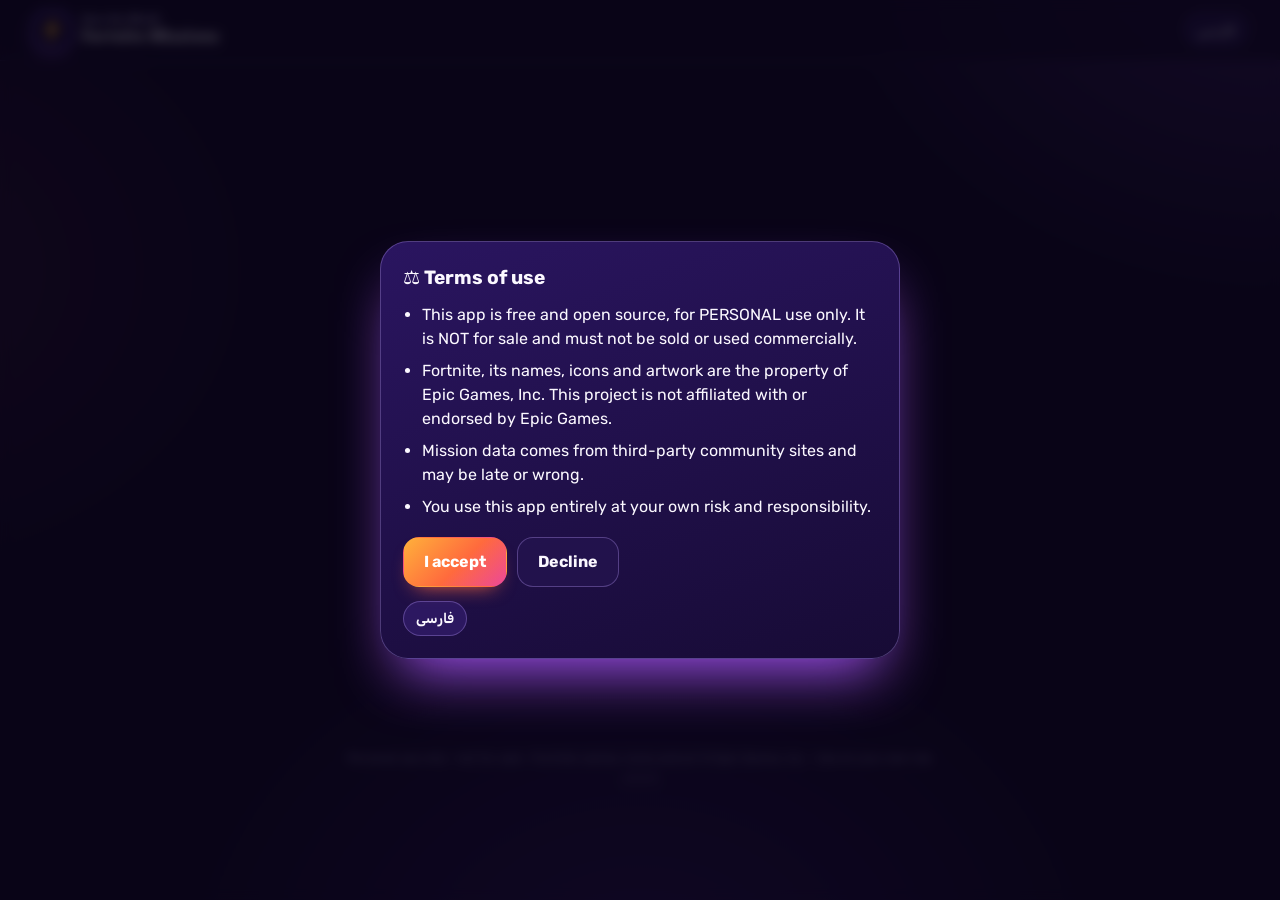
<file: app/index.html>
<!DOCTYPE html>
<html lang="en" dir="ltr">
<head>
<meta charset="UTF-8">
<meta name="viewport" content="width=device-width, initial-scale=1, viewport-fit=cover">
<meta name="theme-color" content="#120926">
<meta name="color-scheme" content="dark">
<meta name="description" content="Fortnite Save the World missions: V-Bucks, Power 160, Ventures 140, Top Missions, Reward Finder, weekly reward and season timers.">
<title>Fortnite Missions</title>
<link rel="manifest" href="manifest.webmanifest">
<link rel="icon" href="icons/icon-192.png" type="image/png">
<link rel="apple-touch-icon" href="icons/apple-touch-icon.png">
<meta name="apple-mobile-web-app-capable" content="yes">
<meta name="mobile-web-app-capable" content="yes">
<meta name="apple-mobile-web-app-status-bar-style" content="black-translucent">
<meta name="apple-mobile-web-app-title" content="FN Missions">
<link rel="preconnect" href="https://fonts.googleapis.com">
<link rel="preconnect" href="https://fonts.gstatic.com" crossorigin>
<link rel="stylesheet" href="https://fonts.googleapis.com/css2?family=Lilita+One&family=Rubik:wght@400;500;600;700&family=Vazirmatn:wght@400;600;800&display=swap">
<link rel="stylesheet" href="app.css">
</head>
<body>
<header class="bar"><div class="bar-in">
  <button class="icon-btn" id="back" type="button" aria-label="Back" hidden>
    <svg viewBox="0 0 24 24" aria-hidden="true"><path d="M15 5l-7 7 7 7" fill="none" stroke="currentColor" stroke-width="2.4" stroke-linecap="round" stroke-linejoin="round"/></svg>
  </button>
  <a class="brand" href="#/"><img src="icons/icon-192.png" alt="" width="40" height="40"><span class="who"><small id="brand-sub">Save the World</small><span id="brand">Fortnite Missions</span></span></a>
  <div class="coins">
    <a class="pill vb" id="vb-pill" href="#/vbucks" hidden>💎 <b id="vb-total">0</b></a>
    <button class="pill" id="lang" type="button">فارسی</button>
  </div>
</div></header>

<main id="view" tabindex="-1"></main>

<nav class="dock" id="dock" hidden></nav>

<footer class="foot">
  <p id="foot-status"></p>
  <p id="foot-terms"></p>
  <p class="ver">v2.0.0</p>
</footer>

<div class="modal" id="terms" hidden>
  <div class="sheet" role="dialog" aria-modal="true" aria-labelledby="terms-title">
    <h2 id="terms-title"></h2>
    <ul id="terms-list"></ul>
    <div class="row">
      <button class="btn primary" id="terms-ok" type="button"></button>
      <button class="btn ghost" id="terms-no" type="button"></button>
    </div>
    <button class="pill" id="terms-lang" type="button">فارسی</button>
  </div>
</div>

<script src="app.js"></script>
</body>
</html>
</file>
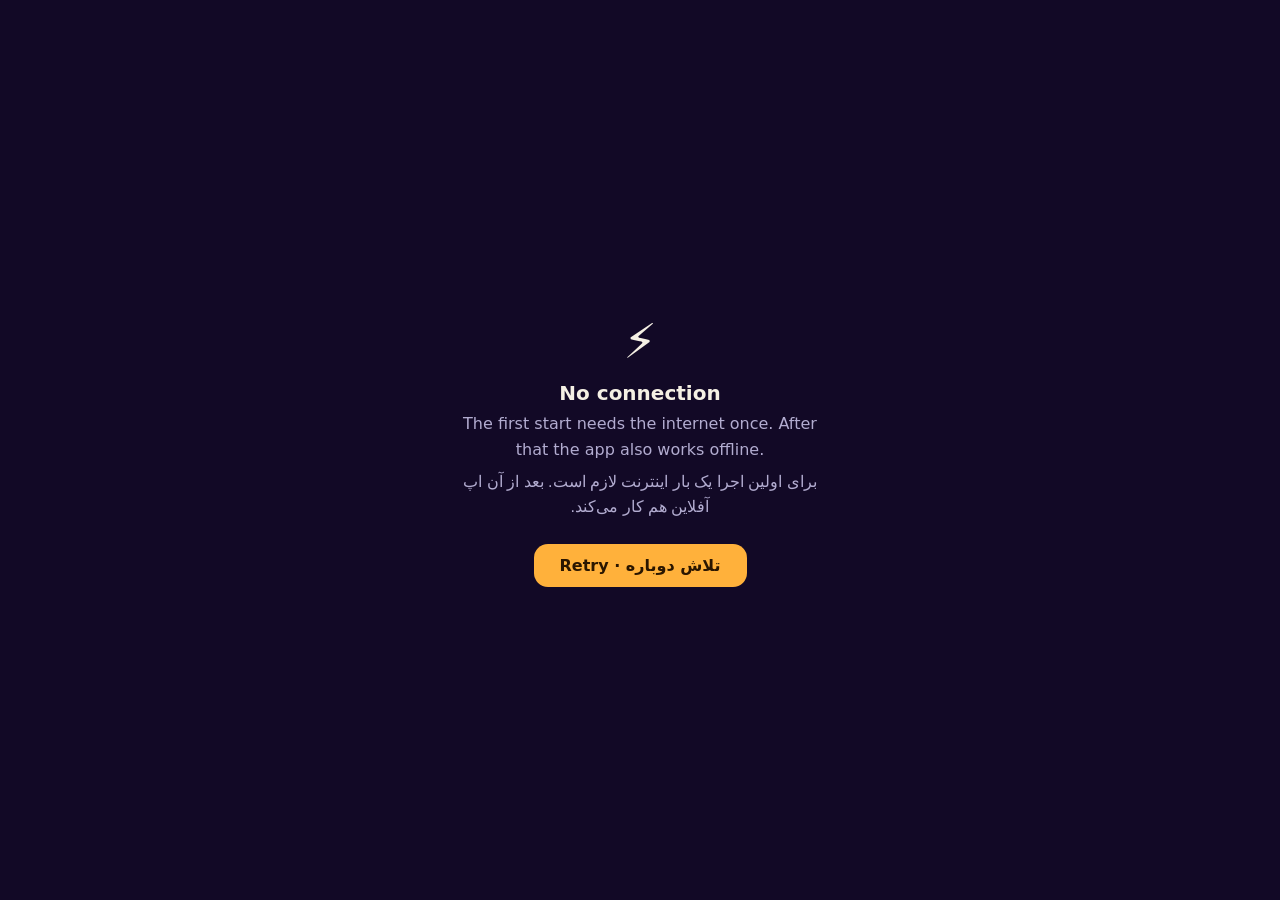
<file: android/app/src/main/assets/offline.html>
<!DOCTYPE html>
<html lang="en">
<head>
<meta charset="UTF-8">
<meta name="viewport" content="width=device-width, initial-scale=1">
<title>Offline</title>
<style>
  body{margin:0;min-height:100vh;display:grid;place-items:center;background:#120926;color:#f5f0e4;
    font-family:system-ui,-apple-system,"Segoe UI",Tahoma,sans-serif;text-align:center;padding:24px;box-sizing:border-box}
  .box{max-width:380px}
  .bolt{font-size:48px}
  h1{font-size:1.25rem;margin:12px 0 6px}
  p{color:#b2acd0;margin:0 0 6px;line-height:1.6}
  p[dir="rtl"]{font-family:Tahoma,sans-serif}
  button{margin-top:18px;padding:12px 26px;border:0;border-radius:14px;background:#ffb13b;color:#2a1600;
    font:inherit;font-weight:700;cursor:pointer}
</style>
</head>
<body>
<div class="box">
  <div class="bolt">⚡</div>
  <h1>No connection</h1>
  <p>The first start needs the internet once. After that the app also works offline.</p>
  <p dir="rtl">برای اولین اجرا یک بار اینترنت لازم است. بعد از آن اپ آفلاین هم کار می‌کند.</p>
  <button type="button" onclick="window.FNAndroid ? FNAndroid.retry() : location.reload()">Retry · تلاش دوباره</button>
</div>
</body>
</html>
</file>
<file: app/app.css>
:root{
  --night:#120926; --night-2:#1d1140; --glass:rgba(38,22,82,.62); --glass-2:rgba(58,34,120,.55);
  --line:rgba(170,140,255,.18); --line-2:rgba(190,160,255,.32);
  --violet:#8b5cf6; --purple:#a855f7; --magenta:#ec4899; --glow:#c9a2ff; --amber:#ffb13b; --bolt:#ffd24a;
  --orange:#ff7a2f; --cyan:#22d3ee; --lime:#a3e635;
  --text:#fbf8ff; --muted:#b9b0dc; --danger:#ff7a7a; --ok:#3fd6c4;
  --g-hot:linear-gradient(135deg,#ffb13b 0%,#ff6a3d 55%,#ec4899 100%);
  --g-violet:linear-gradient(135deg,#a855f7 0%,#6d28d9 100%);
  --radius:22px;
  --body:"Rubik",system-ui,-apple-system,"Segoe UI",sans-serif;
  --display:"Lilita One","Rubik",system-ui,sans-serif;
  --mono:ui-monospace,"SFMono-Regular",Menlo,Consolas,monospace;
  --safe-b:env(safe-area-inset-bottom,0px);
}
html[lang="fa"]{--body:"Vazirmatn",Tahoma,system-ui,sans-serif;--display:"Vazirmatn",Tahoma,system-ui,sans-serif}
*,*::before,*::after{box-sizing:border-box}
html{color-scheme:dark;-webkit-text-size-adjust:100%;background:var(--night)}
body{margin:0;min-height:100vh;display:flex;flex-direction:column;color:var(--text);font-family:var(--body);
  font-size:16px;line-height:1.5;background:var(--night);
  background-image:
    radial-gradient(60vmax 50vmax at 100% -10%,rgba(168,85,247,.38),transparent 60%),
    radial-gradient(50vmax 40vmax at -10% 30%,rgba(236,72,153,.18),transparent 60%),
    radial-gradient(60vmax 50vmax at 50% 110%,rgba(109,40,217,.35),transparent 60%);
  background-attachment:fixed;overflow-x:hidden}
html[lang="fa"] body{line-height:1.8}
button{font:inherit;color:inherit}
a{color:var(--glow)}
:focus-visible{outline:2px solid var(--bolt);outline-offset:2px;border-radius:8px}
img{display:block}

/* top bar ------------------------------------------------------------- */
.bar{position:sticky;top:0;z-index:5;display:flex;align-items:center;gap:10px;
  padding:calc(env(safe-area-inset-top,0px) + 10px) 16px 10px;
  background:rgba(18,9,38,.72);-webkit-backdrop-filter:blur(14px);backdrop-filter:blur(14px);
  border-bottom:1px solid var(--line)}
.bar-in{display:flex;align-items:center;gap:10px;width:100%;max-width:760px;margin:0 auto}
.brand{display:flex;align-items:center;gap:10px;color:var(--text);text-decoration:none;min-width:0}
.brand img{border-radius:14px;flex:none;box-shadow:0 0 0 2px rgba(255,255,255,.14),0 6px 18px -6px var(--purple)}
.brand .who{display:flex;flex-direction:column;min-width:0;line-height:1.15}
.brand small{color:var(--muted);font-size:.72rem;white-space:nowrap}
.brand span{font-family:var(--display);font-size:1.12rem;letter-spacing:.01em;white-space:nowrap;overflow:hidden;text-overflow:ellipsis}
html[lang="fa"] .brand span{font-weight:800;font-size:1rem}
.icon-btn{flex:none;width:40px;height:40px;display:grid;place-items:center;border-radius:14px;
  background:var(--glass-2);border:1px solid var(--line-2);cursor:pointer;padding:0}
.icon-btn[hidden]{display:none}
.icon-btn svg{width:22px;height:22px}
[dir="rtl"] .icon-btn svg{transform:scaleX(-1)}
.coins{margin-inline-start:auto;display:flex;gap:6px;flex:none}
.pill{flex:none;display:inline-flex;align-items:center;gap:6px;padding:6px 12px;border-radius:999px;
  border:1px solid var(--line-2);background:var(--glass-2);cursor:pointer;font-size:.86rem;font-weight:600;
  text-decoration:none;color:var(--text)}
.pill[hidden]{display:none}
.pill.vb{background:linear-gradient(135deg,rgba(34,211,238,.25),rgba(168,85,247,.35));font-variant-numeric:tabular-nums}
.pill.vb b{direction:ltr;unicode-bidi:isolate}

main{flex:1;width:100%;max-width:760px;margin:0 auto;padding:16px 16px 20px;outline:none}

/* home: hero ------------------------------------------------------------ */
.hero{position:relative;display:block;overflow:hidden;min-height:200px;padding:20px;border-radius:28px;
  color:#fff;text-decoration:none;isolation:isolate;
  background:var(--g-violet);box-shadow:0 22px 40px -22px rgba(168,85,247,.9),inset 0 0 0 1px rgba(255,255,255,.14)}
.hero .art{position:absolute;inset:0;z-index:-2;background-image:var(--bg,none);background-size:cover;
  background-position:70% 35%}
.hero::before{content:"";position:absolute;inset:0;z-index:-1;
  background:linear-gradient(90deg,rgba(62,18,120,.92) 0%,rgba(62,18,120,.55) 45%,rgba(62,18,120,0) 75%)}
[dir="rtl"] .hero::before{background:linear-gradient(270deg,rgba(62,18,120,.92) 0%,rgba(62,18,120,.55) 45%,rgba(62,18,120,0) 75%)}
[dir="rtl"] .hero .art{background-position:30% 35%}
.hero .tag{display:inline-flex;align-items:center;gap:6px;padding:4px 10px;border-radius:999px;
  background:rgba(0,0,0,.35);font-size:.78rem;font-weight:600}
.hero .tag b{font-variant-numeric:tabular-nums;direction:ltr;unicode-bidi:isolate;color:var(--bolt)}
.hero h1{margin:10px 0 4px;font-family:var(--display);font-weight:400;font-size:clamp(1.6rem,6.6vw,2.4rem);line-height:1.05;
  white-space:nowrap;text-shadow:0 3px 0 rgba(0,0,0,.25)}
html[lang="fa"] .hero h1{font-weight:800;line-height:1.35}
.hero p{margin:0 0 16px;max-width:58%;font-size:.92rem;color:#efe6ff}
.hero .cta{display:inline-flex;align-items:center;gap:8px;padding:10px 18px;border-radius:14px;background:var(--g-hot);
  font-weight:700;box-shadow:0 10px 20px -10px #ff6a3d}

.stats{display:grid;grid-template-columns:repeat(3,minmax(0,1fr));gap:10px;margin:14px 0 4px}
.stat{padding:12px 10px;border-radius:18px;background:var(--glass);border:1px solid var(--line);text-align:center;
  text-decoration:none;color:var(--text)}
.stat b{display:block;font-family:var(--display);font-weight:400;font-size:1.5rem;line-height:1.1;font-variant-numeric:tabular-nums}
html[lang="fa"] .stat b{font-weight:800}
.stat span{color:var(--muted);font-size:.76rem}

.sec{display:flex;align-items:baseline;justify-content:space-between;margin:20px 2px 10px}
.sec h2{margin:0;font-family:var(--display);font-weight:400;font-size:1.25rem}
html[lang="fa"] .sec h2{font-weight:800;font-size:1.1rem}
.sec a,.sec span{color:var(--muted);font-size:.85rem;text-decoration:none}

.grid{display:grid;grid-template-columns:repeat(2,minmax(0,1fr));gap:12px}
.tile{position:relative;overflow:hidden;display:flex;flex-direction:column;justify-content:space-between;gap:14px;
  min-height:128px;padding:14px;border-radius:var(--radius);color:#fff;text-decoration:none;font-weight:700;line-height:1.25;
  background:var(--tg,var(--g-violet));box-shadow:0 16px 28px -20px var(--ts,#7c3aed),inset 0 0 0 1px rgba(255,255,255,.16);
  transition:transform .15s ease}
.tile:active{transform:scale(.97)}
.tile::after{content:"";position:absolute;width:120px;height:120px;inset-inline-end:-40px;top:-40px;border-radius:50%;
  background:rgba(255,255,255,.13)}
.tile .ic{width:46px;height:46px;display:grid;place-items:center;border-radius:15px;font-size:1.5rem;
  background:rgba(255,255,255,.2);box-shadow:inset 0 0 0 1px rgba(255,255,255,.25)}
.tile .n{position:absolute;top:14px;inset-inline-end:14px;z-index:1;padding:2px 10px;border-radius:999px;
  background:rgba(0,0,0,.3);font-size:.8rem;font-variant-numeric:tabular-nums}
.tile .lb{font-size:1rem}
@media (max-width:639px){.grid .tile:last-child:nth-child(odd){grid-column:1/-1;min-height:84px;flex-direction:row;align-items:center;justify-content:flex-start}}
.t-vbucks{--tg:linear-gradient(140deg,#22d3ee,#3b82f6 55%,#7c3aed);--ts:#3b82f6}
.t-p160{--tg:linear-gradient(140deg,#ffcf3b,#ff7a2f 60%,#e11d48);--ts:#ff7a2f}
.t-v140{--tg:linear-gradient(140deg,#a3e635,#10b981 55%,#0e7490);--ts:#10b981}
.t-top{--tg:linear-gradient(140deg,#fb7185,#ec4899 50%,#9333ea);--ts:#ec4899}
.t-finder{--tg:linear-gradient(140deg,#c084fc,#7c3aed 60%,#4c1d95);--ts:#7c3aed}
.t-timers{--tg:linear-gradient(140deg,#60a5fa,#6366f1 55%,#4338ca);--ts:#6366f1}
.t-filters{--tg:linear-gradient(140deg,#94a3b8,#475569 60%,#1e293b);--ts:#475569}

.feature{display:flex;align-items:center;gap:14px;padding:12px;border-radius:var(--radius);background:var(--glass);
  border:1px solid var(--line);color:var(--text);text-decoration:none}
.feature img{width:72px;height:72px;border-radius:18px;flex:none;background:linear-gradient(135deg,#3b1d7a,#1b0f3d);
  box-shadow:inset 0 0 0 2px rgba(255,210,74,.5)}
.feature .t{flex:1;min-width:0}
.feature small{display:block;color:var(--muted);font-size:.78rem}
.feature b{display:block;font-size:1.05rem;color:var(--bolt)}
.feature .go{flex:none;width:36px;height:36px;display:grid;place-items:center;border-radius:12px;background:var(--g-hot);font-weight:700}
[dir="rtl"] .feature .go{transform:scaleX(-1)}

.toggle{display:flex;gap:4px;margin-top:14px;padding:4px;border-radius:16px;background:var(--glass);border:1px solid var(--line)}
.toggle button{flex:1;padding:10px;border-radius:12px;border:0;background:transparent;cursor:pointer;font-weight:600;color:var(--muted)}
.toggle button[aria-pressed="true"]{background:var(--g-violet);color:#fff;box-shadow:0 8px 18px -10px var(--purple)}

/* home: today (V-Bucks + weekly, side by side, nothing to click) ------- */
.today{display:grid;grid-template-columns:minmax(0,1.35fr) minmax(0,1fr);gap:12px}
.panel{min-width:0;padding:14px;border-radius:var(--radius);background:var(--glass);border:1px solid var(--line)}
.ph{display:flex;align-items:center;justify-content:space-between;gap:8px;margin-bottom:10px;font-size:.8rem;
  font-weight:700;color:var(--muted)}
.ph span{min-width:0;white-space:nowrap;overflow:hidden;text-overflow:ellipsis}
.ph b{flex:none;padding:2px 10px;border-radius:999px;background:linear-gradient(135deg,#22d3ee,#7c3aed);color:#fff;
  font-size:.85rem;font-variant-numeric:tabular-nums}
.vbp{background:linear-gradient(150deg,rgba(34,211,238,.16),rgba(124,58,237,.3) 60%,rgba(236,72,153,.14));border-color:rgba(214,150,255,.4)}
.vbl{list-style:none;margin:0;padding:0;display:grid;gap:8px}
.vbl li{display:flex;align-items:center;gap:8px;min-width:0;padding:6px;border-radius:14px;background:rgba(10,4,28,.35);
  direction:ltr;text-align:left}
.vbl img{width:40px;height:40px;flex:none;border-radius:12px;background:linear-gradient(145deg,#4c1d95,#1b0f3d)}
.vbl .t{flex:1;min-width:0;line-height:1.25}
.vbl .t b,.vbl .t small{display:block;white-space:nowrap;overflow:hidden;text-overflow:ellipsis}
.vbl .t b{font-size:.84rem}
.vbl .t small{color:var(--muted);font-size:.72rem}
.vbl .pw{padding:0;background:none;color:var(--bolt);font-size:inherit}
.vbl .q{flex:none;font-weight:800;color:var(--cyan);font-variant-numeric:tabular-nums}
.vbl .q::after{content:" 💎";font-size:.8em}
.wkp{display:flex;flex-direction:column;align-items:center;text-align:center;
  background:linear-gradient(150deg,rgba(255,177,59,.2),rgba(168,85,247,.32) 60%,rgba(76,29,149,.4));border-color:var(--line-2)}
.wkp .ph{align-self:stretch}
.wkp img{width:min(120px,100%);height:auto;aspect-ratio:1;border-radius:20px;background:linear-gradient(145deg,#4c1d95,#1b0f3d);
  box-shadow:0 0 0 2px rgba(255,210,74,.6),0 12px 30px -12px #ffb13b}
.wkp b{margin-top:10px;color:var(--bolt);font-family:var(--display);font-weight:400;font-size:1.15rem;line-height:1.2}
.wkp small{margin-top:4px;color:#e6dcff;font-size:.74rem;line-height:1.35}
.wkp small.warn{color:var(--amber)}
.wkp .chip-week{margin-top:8px;font-size:.74rem}
.panel .none{margin:0;color:var(--muted);font-size:.86rem}
@media (max-width:560px){
  .ph span{white-space:normal}
  .vbl li{flex-wrap:wrap;gap:4px 8px;padding:8px}
  .vbl img{width:34px;height:34px}
  .vbl .q{margin-inline-start:auto}
  .vbl .t{flex-basis:100%;order:3}
  .vbl .t b,.vbl .t small{white-space:normal}
}

/* banners -------------------------------------------------------------- */
.note{margin:0 0 14px;padding:12px 14px;border-radius:16px;background:rgba(139,92,246,.16);
  border:1px solid var(--line);border-inline-start:4px solid var(--violet);font-size:.93rem}
.note.warn{background:rgba(255,177,59,.12);border-inline-start-color:var(--amber)}
.note.err{background:rgba(255,122,122,.12);border-inline-start-color:var(--danger)}
.note .btn{margin-top:10px}

/* list pages ----------------------------------------------------------- */
.title{display:flex;align-items:center;gap:12px;margin:2px 0 16px;font-family:var(--display);font-weight:400;
  font-size:clamp(1.3rem,5.5vw,1.65rem);line-height:1.2}
html[lang="fa"] .title{font-weight:800;font-size:1.2rem}
.title .count{margin-inline-start:auto;flex:none;padding:4px 12px;border-radius:999px;background:var(--g-hot);
  font-family:var(--body);font-size:.8rem;font-weight:700;white-space:nowrap}
.zone{display:flex;align-items:center;gap:10px;margin:18px 0 10px;font-weight:700;font-size:.82rem;letter-spacing:.06em;
  text-transform:uppercase;color:var(--glow)}
.zone::after{content:"";flex:1;height:1px;background:linear-gradient(90deg,var(--line-2),transparent)}
[dir="rtl"] .zone::after{background:linear-gradient(270deg,var(--line-2),transparent)}
.zone img{width:30px;height:30px;border-radius:10px;box-shadow:0 0 0 2px var(--line-2)}
.zone:first-child{margin-top:4px}
.card{position:relative;display:flex;gap:12px;margin:0 0 10px;padding:12px;border-radius:var(--radius);background:var(--glass);
  border:1px solid var(--line);direction:ltr;text-align:left;-webkit-backdrop-filter:blur(8px);backdrop-filter:blur(8px)}
.card.vb{background:linear-gradient(135deg,rgba(34,211,238,.18),rgba(168,85,247,.32) 60%,rgba(236,72,153,.22));
  border-color:rgba(214,150,255,.6);box-shadow:0 14px 30px -18px var(--purple)}
.scene{flex:none;width:64px;height:64px;border-radius:18px;align-self:flex-start;
  background:linear-gradient(145deg,#4c1d95,#1b0f3d);box-shadow:inset 0 0 0 1px rgba(255,255,255,.14)}
.body{min-width:0;flex:1}
.head{display:flex;flex-wrap:wrap;align-items:center;gap:4px 8px;margin-bottom:8px}
.pw{padding:1px 9px;border-radius:999px;background:var(--g-hot);color:#fff;font-weight:700;font-size:.82rem;white-space:nowrap}
.pw::before{content:"⚡";margin-inline-end:2px}
.name{font-weight:700}
.biome{color:var(--muted);font-size:.84rem}
.chips{display:flex;flex-wrap:wrap;gap:6px;margin-bottom:6px}
.chip{display:inline-flex;align-items:center;gap:6px;padding:3px 10px 3px 4px;border-radius:14px;
  background:rgba(10,4,28,.4);border:1px solid var(--line);font-weight:700;font-size:.88rem;line-height:1.25}
.chip img{width:32px;height:32px;flex:none}
.chip .q{color:var(--bolt);font-variant-numeric:tabular-nums}
.chip .l{color:var(--muted)}
.basics{display:flex;flex-wrap:wrap;gap:4px 12px;color:var(--muted);font-size:.78rem}
.basic{display:inline-flex;align-items:center;gap:4px}
.basic img{width:20px;height:20px}
.dash{color:var(--muted)}

/* text mode ------------------------------------------------------------ */
.txt{padding:14px 16px;border-radius:var(--radius);background:var(--glass);border:1px solid var(--line);
  white-space:pre-wrap;word-break:break-word;font-size:.93rem;line-height:1.6}
.txt code{font-family:var(--mono);font-size:.9em;background:rgba(139,92,246,.25);padding:0 4px;border-radius:5px}
.txt i{color:var(--muted)}
.txt .sep{color:var(--line-2)}

/* weekly --------------------------------------------------------------- */
.weekly{position:relative;overflow:hidden;display:flex;align-items:center;gap:18px;padding:18px;border-radius:28px;
  background:linear-gradient(135deg,rgba(255,177,59,.22),rgba(168,85,247,.4) 55%,rgba(76,29,149,.5));
  border:1px solid var(--line-2);box-shadow:0 20px 40px -24px var(--purple)}
.weekly img{width:132px;height:132px;border-radius:24px;background:linear-gradient(145deg,#4c1d95,#1b0f3d);flex:none;
  box-shadow:0 0 0 2px rgba(255,210,74,.6),0 12px 30px -12px #ffb13b}
.weekly h2{margin:0 0 4px;color:var(--bolt);font-family:var(--display);font-weight:400;font-size:1.6rem;line-height:1.2}
.weekly p{margin:0;color:#e6dcff}
.chip-week{display:inline-block;white-space:nowrap;margin-top:12px;padding:4px 12px;border-radius:999px;background:rgba(0,0,0,.3);
  color:var(--bolt);font-weight:700;font-size:.82rem}
@media (max-width:420px){.weekly{flex-direction:column;text-align:center}.weekly img{width:160px;height:160px}}

/* timers --------------------------------------------------------------- */
.timer{margin:0 0 14px;padding:18px;border-radius:28px;background:var(--glass);border:1px solid var(--line)}
.timer h2{margin:0 0 12px;font-size:1.05rem}
.digits{display:grid;grid-template-columns:repeat(4,1fr);gap:8px;margin:6px 0 14px;direction:ltr}
.digits div{padding:10px 4px 8px;border-radius:16px;background:var(--g-violet);text-align:center;
  box-shadow:inset 0 0 0 1px rgba(255,255,255,.16),0 10px 20px -14px var(--purple)}
.digits b{display:block;font-family:var(--display);font-weight:400;font-size:clamp(1.5rem,7vw,2rem);line-height:1;
  font-variant-numeric:tabular-nums}
.digits span{font-size:.7rem;color:#e6dcff;text-transform:uppercase;letter-spacing:.05em}
html[lang="fa"] .digits span{text-transform:none}
.progress{height:12px;border-radius:99px;background:rgba(10,4,28,.5);overflow:hidden;margin:6px 0 12px}
.progress span{display:block;height:100%;border-radius:99px;background:var(--g-hot)}
[dir="rtl"] .progress span{margin-inline-start:0}
.kv{display:flex;justify-content:space-between;gap:10px;padding:6px 0;color:var(--muted);font-size:.9rem;border-top:1px solid var(--line)}
.kv:first-of-type{border-top:0}
.kv b{color:var(--text);font-weight:600;direction:ltr;unicode-bidi:isolate}

/* filters -------------------------------------------------------------- */
.fgroup{margin:0 0 18px;padding:14px;border-radius:var(--radius);background:var(--glass);border:1px solid var(--line)}
.fgroup h3{margin:0 0 10px;color:var(--muted);font-size:.86rem;font-weight:600}
.opts{display:flex;flex-wrap:wrap;gap:8px}
.opt{padding:8px 14px;border-radius:999px;border:1px solid var(--line-2);background:rgba(10,4,28,.35);cursor:pointer;font-weight:600;font-size:.9rem}
.opt[aria-pressed="true"]{border-color:transparent;background:var(--g-hot);color:#fff;box-shadow:0 8px 16px -10px #ff6a3d}
.intro{color:var(--muted);white-space:pre-line;margin:0 0 16px}

.btn{display:inline-flex;align-items:center;justify-content:center;gap:8px;padding:12px 20px;border-radius:16px;
  border:1px solid transparent;font-weight:700;cursor:pointer;text-decoration:none}
.btn.primary{background:var(--g-hot);color:#fff;box-shadow:0 10px 20px -12px #ff6a3d}
.btn.ghost{border-color:var(--line-2);background:var(--glass);color:var(--text)}
.row{display:flex;flex-wrap:wrap;gap:10px}

.skeleton{height:96px;border-radius:var(--radius);margin-bottom:12px;
  background:linear-gradient(90deg,rgba(58,34,120,.45) 0%,rgba(90,56,170,.55) 50%,rgba(58,34,120,.45) 100%);
  background-size:200% 100%;animation:sk 1.2s linear infinite}
.skeleton:first-child{height:200px;border-radius:28px}
@keyframes sk{to{background-position:-200% 0}}

/* bottom nav ----------------------------------------------------------- */
.dock{position:fixed;z-index:6;left:50%;bottom:calc(12px + var(--safe-b));transform:translateX(-50%);
  width:min(calc(100% - 24px),520px);display:grid;grid-template-columns:repeat(5,1fr);align-items:end;
  padding:8px 6px;border-radius:26px;background:rgba(28,14,60,.82);border:1px solid var(--line-2);
  -webkit-backdrop-filter:blur(16px);backdrop-filter:blur(16px);box-shadow:0 18px 40px -16px #000}
.dock[hidden]{display:none}
.dock a{display:flex;flex-direction:column;align-items:center;gap:2px;padding:4px 0;color:var(--muted);text-decoration:none;
  font-size:.68rem;font-weight:600;white-space:nowrap}
.dock a .i{font-size:1.25rem;line-height:1.2;filter:grayscale(.6);opacity:.8}
.dock a[aria-current="page"]{color:#fff}
.dock a[aria-current="page"] .i{filter:none;opacity:1}
.dock a[aria-current="page"]:not(.mid)::after{content:"";width:18px;height:3px;border-radius:3px;background:var(--g-hot)}
.dock .mid .i{width:54px;height:54px;margin-top:-30px;display:grid;place-items:center;border-radius:50%;font-size:1.5rem;
  background:var(--g-hot);filter:none;opacity:1;box-shadow:0 0 0 5px rgba(28,14,60,.95),0 10px 24px -6px #ff6a3d}

/* footer / modal ------------------------------------------------------- */
.foot{padding:4px 16px calc(100px + var(--safe-b));text-align:center;color:var(--muted);font-size:.74rem}
.foot p{margin:2px auto;max-width:640px}
.foot .ver{opacity:.7}
.modal{position:fixed;inset:0;z-index:20;display:grid;place-items:center;padding:16px;background:rgba(8,4,20,.8);
  -webkit-backdrop-filter:blur(6px);backdrop-filter:blur(6px)}
.modal[hidden]{display:none}
.sheet{width:min(100%,520px);max-height:90vh;overflow:auto;padding:22px;border-radius:28px;
  background:linear-gradient(160deg,#2a1560,#170b35);border:1px solid var(--line-2);box-shadow:0 30px 60px -20px var(--purple)}
.sheet h2{margin:0 0 10px;font-size:1.2rem}
.sheet ul{margin:0 0 18px;padding-inline-start:1.2em}
.sheet li{margin-bottom:8px}
.sheet .pill{margin:14px 0 0}
.blocked{text-align:center;padding:40px 10px;color:var(--muted)}

/* wider screens: fill the whole width at any size / zoom ------------- */
@media (min-width:640px){
  .grid{grid-template-columns:repeat(auto-fit,minmax(170px,1fr))}
  .hero{min-height:240px;padding:28px}
  .timers{display:grid;grid-template-columns:repeat(2,minmax(0,1fr));gap:16px}
  .timers .timer{margin:0}
  /* Masonry: cards pack tightly in as many columns as fit, no holes. */
  .list{columns:440px;column-gap:14px}
  .list .card{break-inside:avoid;margin:0 0 14px}
  .list .zone{column-span:all}
}
@media (min-width:1000px){
  main,.bar-in{max-width:none}
  main{padding:24px clamp(16px,2.5vw,48px) 28px}
  .bar{padding-left:clamp(16px,2.5vw,48px);padding-right:clamp(16px,2.5vw,48px)}
  .home{display:grid;grid-template-columns:minmax(0,1.1fr) minmax(0,1fr);gap:0 24px;
    grid-template-areas:"lead side" "tms tms" "wide wide"}
  .lead{grid-area:lead;display:flex;flex-direction:column}
  .lead .hero{flex:1;min-height:260px;display:flex;flex-direction:column;justify-content:flex-end;align-items:flex-start}
  .side{grid-area:side;display:flex;flex-direction:column}
  .side .today{flex:1}
  .tms{display:flex;flex-direction:column}
  .tms .timers{flex:1}
  .side .sec{margin-top:0}
  .tms{grid-area:tms}
  .wide{grid-area:wide}
  .today{grid-template-columns:minmax(0,1.5fr) minmax(0,1fr)}
  .foot{padding-bottom:calc(110px + var(--safe-b))}
}
@media (min-width:1700px){
  .home{grid-template-columns:minmax(0,1fr) minmax(0,1fr) minmax(0,.9fr);grid-template-areas:"lead side tms" "wide wide wide"}
  .tms .sec{margin-top:0}
  .tms .timers{grid-template-columns:1fr;gap:12px}
}
/* timers on the home page: compact */
.tms .timer{padding:14px 16px}
.tms .timer h2{font-size:.95rem;margin-bottom:8px}
.tms .digits{margin:4px 0 8px}
.tms .digits div{padding:8px 4px 6px}
.tms .digits b{font-size:clamp(1.25rem,5vw,1.6rem)}
.tms .kv{padding:3px 0;font-size:.82rem}
.tms .kv.rem{display:none}
.tms .progress{height:8px;margin:4px 0 8px}
@media (max-width:360px){.coins .pill[hidden]{display:none}
.pill.vb{display:none}}
@media (prefers-reduced-motion:reduce){*{animation:none!important;transition:none!important}}
</file>
